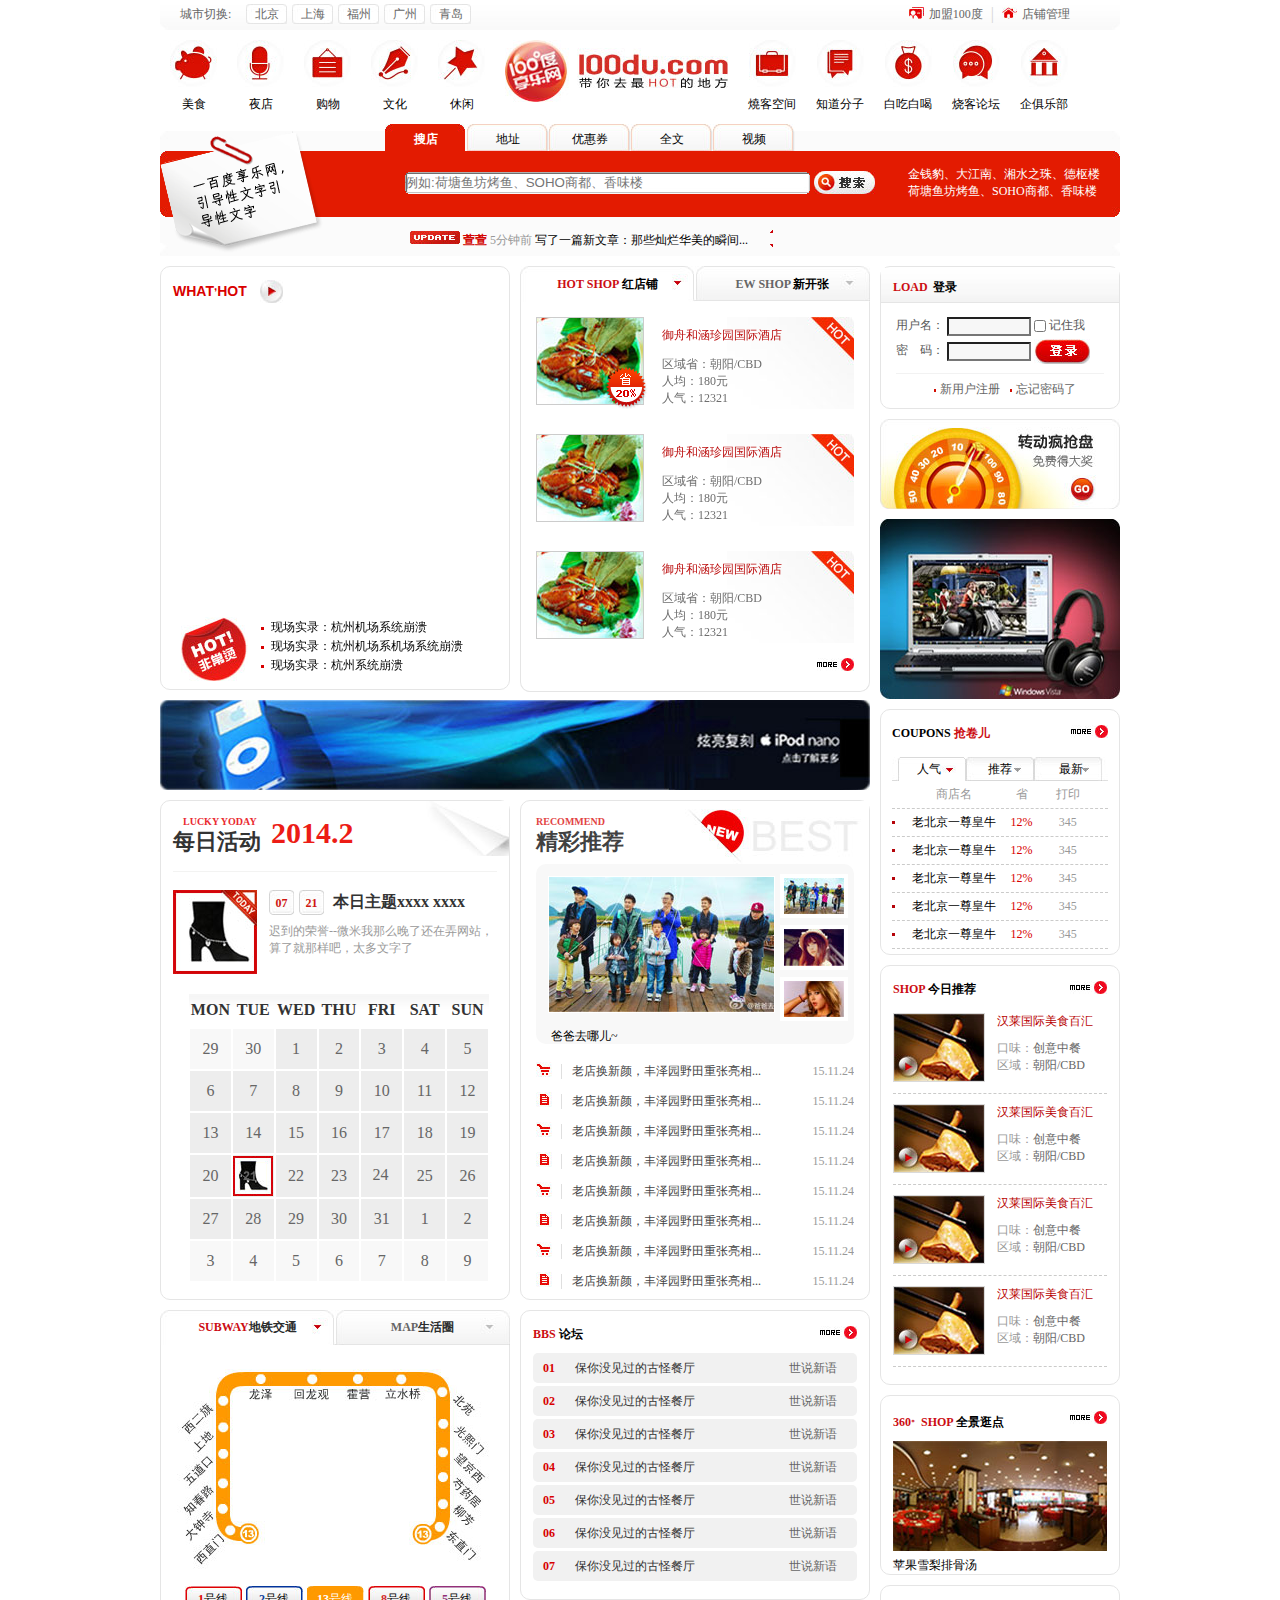
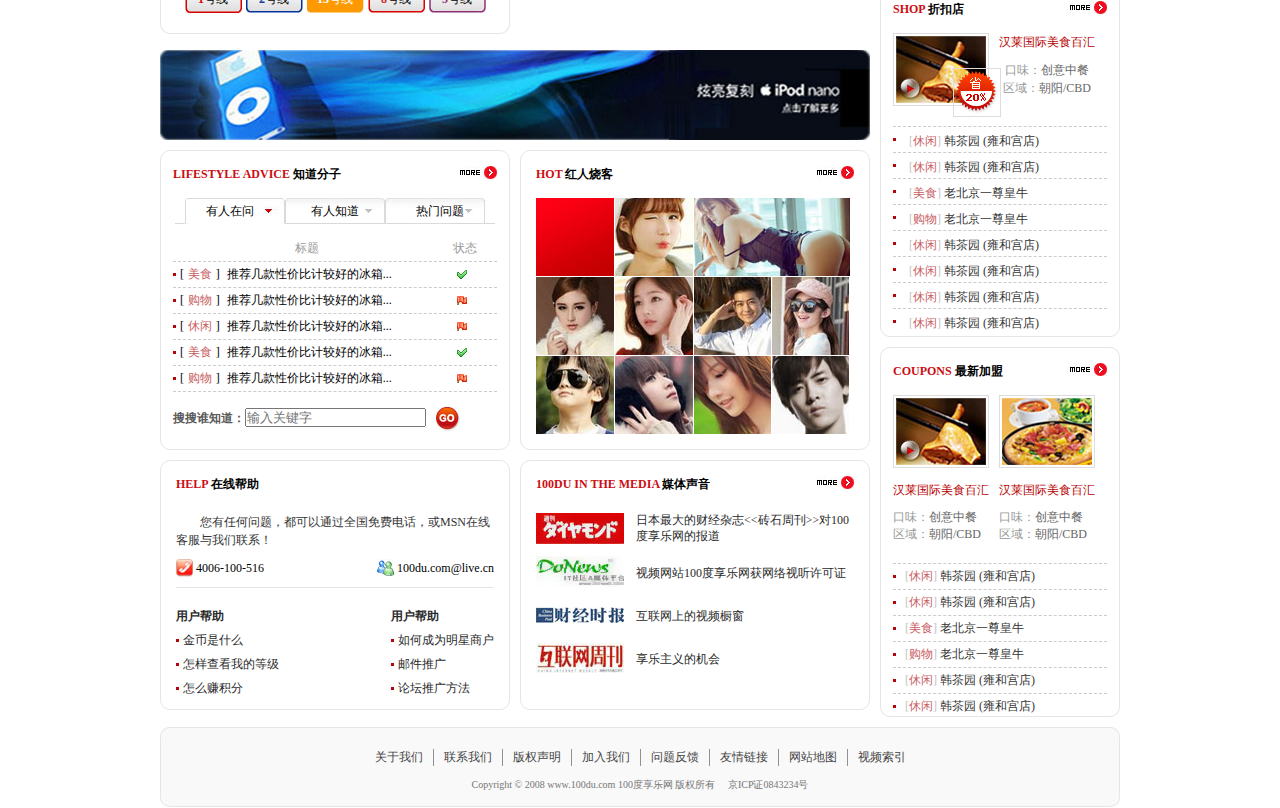
<file: index.html>
<!DOCTYPE html>
<html lang="en">
<head>
	<meta charset="UTF-8">
	<title>100度网</title>
	<link rel="stylesheet" type="text/css" href="css/index.css">
	<link rel="stylesheet" type="text/css" href="css/reset.css">
	<link rel="stylesheet" type="text/css" href="css/common.css">
	<!--[if IE 6]>
	<script src="js/DD_belatedPNG_0.0.8a.js"></script>
	<script>
	DD_belatedPNG.fix('*');
	</script>
	<![endif]-->
	<!--[if IE 6]>
	<style>
	body {behavior: url("csshover3.htc");}
	</style>
	<![endif]-->
</head>
<body>
	<div class="wrap">
		<div class="header">
			<div class="title">
				<div class="city">
					<span>城市切换:</span><a href="###">北京</a><a href="###">上海</a><a href="###">福州</a><a href="###">广州</a><a href="###">青岛</a>
				</div>
				<div class="join">
					<a href="###"><span class="join_us">&nbsp;</span>加盟100度</a><span class="top_line">|</span><a href="###"><span class='home'>&nbsp;</span>店铺管理</a>
				</div>
			</div>
			<div class="nav">
			
				<div class="nav_left">
						
								<dl class="n_pink">		
									<dt>
										<a href="###" class="pink">
										</a>
									</dt>
									<dd>美食</dd>
								</dl>		
						
								<dl class="n_micro">		
									<dt>
										<a href="###" class="micro">
										</a>
									</dt>
									<dd>夜店</dd>
								</dl>
								<dl class="n_shop">		
									<dt>
										<a href="###" class="shop">
										</a>
									</dt>
									<dd>购物</dd>
								</dl>	
								<dl class="n_culture">		
									<dt>
										<a href="###" class="culture">
										</a>
									</dt>
									<dd>文化</dd>
								</dl>
								<dl class="n_relax">		
									<dt>
										<a href="###" class="relax">
										</a>
									</dt>
									<dd>休闲</dd>
								</dl>
				</div>
				<div class="nav_middle">	
						
				</div>
				<div class="nav_right"> 	
						<dl class="n_space">		
									<dt>
										<a href="###" class="space">
										</a>
									</dt>
									<dd>燒客空间</dd>
								</dl>
								<dl class="n_know">		
									<dt>
										<a href="###" class="know">
										</a>
									</dt>
									<dd>知道分子</dd>
								</dl>
								<dl class="n_free">		
									<dt>
										<a href="###" class="free">
										</a>
									</dt>
									<dd>白吃白喝</dd>
								</dl>
								<dl class="n_forum">		
									<dt>
										<a href="###" class="forum">
										</a>
									</dt>
									<dd>烧客论坛</dd>
								</dl>
								<dl class="n_club">		
									<dt>
										<a href="###" class="club">
										</a>
									</dt>
									<dd>企俱乐部</dd>
								</dl>


				</div>
			</div>
			<div class="clear">	</div>
			<div class="search">
				<div class="search_tab">
					<a href="###" class="hunt">搜店</a><a href="###">地址</a><a href="###">优惠券</a><a href="###">全文</a><a href="###">视频</a>
				</div>
				<div class="search_newmain">
					<div class="note">
						<img src="images/list.png">
					</div>
					<div class="formstart">
						<form action="###" method="post" class="form_one">
							<input class="wenben" type="text" placeholder="例如:荷塘鱼坊烤鱼、SOHO商都、香味楼" >
							<input class="sub" type="submit" value="&nbsp;">
						</form>
					</div>
					<p class="hint">
							金钱豹、大江南、湘水之珠、德枢楼<br>荷塘鱼坊烤鱼、SOHO商都、香味楼
						</p>
				</div>
				
					<div class="search_fcontent">
						
							<a href="###">
								<img src="images/vp.jpg">
							</a>
							<span>萱萱</span>
							<em>5分钟前</em>
							写了一篇新文章：那些灿烂华美的瞬间...
							<ul class="updown">	
								<li><a href="###" class="up">&nbsp;</a></li>
								<li><a href="###" class="down">&nbsp;</a></li>
							</ul>
						
					</div>
				
				
				<!-- <div class="tab_select">
					<div class="label">
						<img src="images/list.png">
						<form class="form1">
							<input type="text" placeholder="  例如：荷塘月色，那么美好"><input class="sub" type="submit" value="">
						</form>
						<p class="result">
							金钱豹、大江南、湘水之珠、德枢楼<br>荷塘鱼坊烤鱼、SOHO商都、香味楼
						</p>
						<div class="vp">
							<img src="images/vp.jpg">
							<a>
								<span class="name">萱萱</span> <span class="time">5分钟前 </span>写了一篇新文章：那些灿烂华美的瞬间..
							</a>
							<a href="###" class="up">&nbsp;</a>
							<a href="###" class="down">&nbsp;</a>
						</div>
					</div>
				</div>
				<div class="nav_list">
					<a href="###">搜店</a><a href="###">地址</a><a href="###">优惠券</a><a href="###">全文</a><a href="###">视频</a>
				</div>
			</div>  -->
		</div>
		<div class="main">
			<div class="main_left mr10">
				<div class="what_hot mr10">
					<div class="what_title">
								<h2><a href="###" class="what_left">WHAT<sup>,</sup>HOT</a>
								<a href="###" class="what_right"><img src="images/hot_right.jpg"></a></h2>

					</div>	
					
						<div class="video">
							<iframe height=282 width=320 src="http://player.youku.com/embed/XMTM4ODI3ODg1Ng==" frameborder=0 allowfullscreen></iframe>
						</div>
							<ul class="video_list">
								<li><a href="###">现场实录：杭州机场系统崩溃</a></li>
								<li><a href="###">现场实录：杭州机场系机场系统崩溃</a></li>
								<li><a href="###">现场实录：杭州系统崩溃</a></li>
							</ul>

					
					
					
				</div>
				<div class="tab_box">
					<div class="tab_link" id="tab_link">
						<a href="###" class="hot"><span>HOT SHOP</span> 红店铺</a><a href="###" class="ew"><span>EW SHOP</span> 新开张</a>
					</div>
					<div class="list_content" id="list_content">
						<div class="hot_content">
							<dl class="one_hot">
								<dt class="dingwei"><img src="images/cai.jpg">
								<img  class="hot_save" src="images/save.png"></dt>
								<dd class="mt10"><a class="hotel_name" href="###">御舟和涵珍园国际酒店</a></dd>
								<dd class="place_name">区域省：朝阳/CBD</dd>
								<dd>人均：180元</dd>
								<dd>人气：12321</dd>
							</dl>
							<dl>
								<dt><img src="images/cai.jpg"></dt>
								<dd class="mt10"><a class="hotel_name" href="###">御舟和涵珍园国际酒店</a></dd>
								<dd class="place_name">区域省：朝阳/CBD</dd>
								<dd>人均：180元</dd>
								<dd>人气：12321</dd>
							</dl>
							<dl>
								<dt><img src="images/cai.jpg"></dt>
								<dd class="mt10"><a class="hotel_name" href="###">御舟和涵珍园国际酒店</a></dd>
								<dd class="place_name">区域省：朝阳/CBD</dd>
								<dd>人均：180元</dd>
								<dd>人气：12321</dd>
							</dl>
						</div>
						<div class="new_open">
							新开张咯
						</div>
						<p class="hot_foot">
							<a href="###"><img src="images/more.jpg"></a>
							</p>
					</div>
					
				</div>
				<div class="clear"></div>
				<div class="ad3 mt10">
					<a href="###">
						<img src="images/ad3.jpg">
					</a>
				</div>
				<div class="calendar mt10">
					<div class="calendar_title">
						<h2>
							<div class="h2_left">
								<p class="pone">LUCKY YODAY</p>
								<P class="ptwo">每日活动</P>
							</div>
							<span>2014.2</span>
						</h2>
						<div class="line">&nbsp;</div>
					</div>
					<div class="calendar_content">
						<div class="calendar_t">
							<img src="images/gaogen.jpg">
							<div class="calendar_right">
								<a href="###">07</a><a href="###">21</a>
								<span>本日主题xxxx xxxx</span>
								<p>迟到的荣誉--微米我那么晚了还在弄网站，<br>算了就那样吧，太多文字了</p>
							</div>
						</div>
						<div class="calendar_start">
							<table class="tb" >
								<tr class="tb_title">
									<th>MON</th>
									<th>TUE</th>
									<th>WED</th>
									<th>THU</th>
									<th>FRI</th>
									<th>SAT</th>
									<th>SUN</th>
								</tr>
								<tr>
									<td class="tb_one">29</td>
									<td class="tb_two">30</td>
									<td>1</td>
									<td>2</td>
									<td>3</td>
									<td>4</td>
									<td>5</td>
								</tr>
								<tr>
									<td>6</td>
									<td>7</td>
									<td>8</td>
									<td>9</td>
									<td>10</td>
									<td>11</td>
									<td>12</td>
								</tr>
								<tr>
									<td>13</td>
									<td>14</td>
									<td>15</td>
									<td>16</td>
									<td>17</td>
									<td>18</td>
									<td>19</td>
								</tr>
								<tr>
									<td>20</td>
									<td class="tan1"><a href="###"><img src="images/td_1.jpg">
										<div class="capacity1">
											
										</div>
									</a></td>
									<td>22</td>
									<td>23</td>
									<td class="tan2"><a href="###">
										<strong>24</strong>
									<em>
										<span class="mon">MON</span><span class="ben">本日主题xxxxxx<br/></span>
		<span class="chidao">迟到的荣誉——维米尔的写实主义风俗</span><span class="chidao2">画的荣誉维米尔</span>
									</em>
									
									</a></td>
									<td>25</td>
									<td>26</td>
								</tr>
								<tr>
									<td>27</td>
									<td>28</td>
									<td>29</td>
									<td>30</td>
									<td>31</td>
									<td>1</td>
									<td>2</td>
								</tr>
								<tr>
									<td class="td_end">3</td>
									<td class="td_end">4</td>
									<td class="td_end">5</td>
									<td class="td_end">6</td>
									<td class="td_end">7</td>
									<td class="td_end">8</td>
									<td class="td_end">9</td>
								</tr>
							</table>
						</div>
					</div>
				</div>
				<div class="recommend mt10">
					<div class="recommend_title">
						<h2>
							<p class="pr1">RECOMMEND</p>
							<p class="pr2">精彩推荐</p>
						</h2>
					</div>
					<div class="recommend_tab">
						<div class="big" id="big">
							<a href="###">
								<img src="images/tab1.jpg">
							</a>
						</div>
						<div class="small" id="small">
							<ul>
								<li><a href="###"><img src="images/small1.jpg"></a></li>
								<li><a href="###"><img src="images/small2.jpg"></a></li>
								<li><a href="###"><img src="images/small3.jpg"></a></li>
							</ul>
						</div>
						<p>爸爸去哪儿~<p>
					</div>
					<div class="recommend_list">
						
						<ul>
							<li><a href="###">老店换新颜，丰泽园野田重张亮相...</a><span>15.11.24</span></li>
							<li class="li_two"><a href="###">老店换新颜，丰泽园野田重张亮相...</a><span>15.11.24</span></li>
							<li ><a href="###">老店换新颜，丰泽园野田重张亮相...</a><span>15.11.24</span></li>
							<li class="li_two"><a href="###">老店换新颜，丰泽园野田重张亮相...</a><span>15.11.24</span></li>
							<li><a href="###">老店换新颜，丰泽园野田重张亮相...</a><span>15.11.24</span></li>
							<li class="li_two"><a href="###">老店换新颜，丰泽园野田重张亮相...</a><span>15.11.24</span></li>
							<li><a href="###">老店换新颜，丰泽园野田重张亮相...</a><span>15.11.24</span></li>
							<li class="li_two"><a href="###">老店换新颜，丰泽园野田重张亮相...</a><span>15.11.24</span></li>
						</ul>
					</div>
				</div>
				<div class="clear"></div>
				<div class="subway mt10">
					<div class="subway_tab" id="subway_tab">
						<a href="###" class="traffic">
							<span>SUBWAY</span>地铁交通
						</a><a href="###" class="live">
							<span>MAP</span>生活圈
						</a>
					</div>
					<div class="subway_content" id="subway_content">
						<div class="subway_traffic">
							<img src="images/subway2.jpg">
							<p class="buts">
								<a href="###" class="one"><span>1</span>号线</a>
								<a href="###" class="two"><span>2</span>号线</a>
								<a href="###" class="three"><span>13</span>号线</a>
								<a href="###" class="four"><span>8</span>号线</a>
								<a href="###" class="five"><span>5</span>号线</a>
							</p>
						</div>
						<div class="maplive">	
						MAP生活圈
						</div>
					</div>
					
				</div>
				<div class="bbs mt10">
					<div class="media_title">
						<h2><a href="###" class="title_left">BBS<span> 论坛</span></a><a href="###" class="title_right"><img src="images/more.jpg"></a></h2>
					</div>
					<div class="bbs_content">
					
						<ul>
							<li class="bbs_first">			
								<em>01</em>
								<var>ONE</var>
								<a href="###">保你没见过的古怪餐厅</a>
								<span>世说新语</span>
							</li>
							<li>
								<em>02</em>
								<var>TWO</var>
								<a href="###">保你没见过的古怪餐厅</a>
								<span>世说新语</span>
							</li>
							<li>
								<em>03</em>
								<var>THREE</var>
								<a href="###">保你没见过的古怪餐厅</a>
								<span>世说新语</span>
							</li>
							<li>
								<em>04</em>
								<var>FOUR</var>
								<a href="###">保你没见过的古怪餐厅</a>
								<span>世说新语</span>
							</li>
							<li>
								<em>05</em>
								<var>FIVE</var>
								<a href="###">保你没见过的古怪餐厅</a>
								<span>世说新语</span>
							</li>
							<li>
								<em>06</em>
								<var>SIX</var>
								<a href="###">保你没见过的古怪餐厅</a>
								<span>世说新语</span>
							</li>
							<li>
								<em>07</em>
								<var>SEVEN</var>
								<a href="###">保你没见过的古怪餐厅</a>
								<span>世说新语</span>
							</li>
							
						</ul>

					</div>
				</div>
				<div class="clear"></div>
				<div class="ad3 mt10">
					<a href="###">
						<img src="images/ad3.jpg">
					</a>
				</div>
				<div class="know_men mt10 fl">
					<div class="media_title">
						<h2><a href="###" class="title_left">LIFESTYLE ADVICE<span> 知道分子</span></a><a href="###" class="title_right"><img src="images/more.jpg"></a></h2>
					</div>
					<div class="knowMen_content">
						<div class="know_link">
							<a href="###" class="ask">有人在问</a><a href="###" class="aware">有人知道</a><a href="###" class="hot_problem">热门问题</a>
						</div>
						<div class="know_men_list">
							<ul>
								<li class="know_title"><span class="color sl">标题</span><span class="color sr">状态</span></li>
								<li>[<span class="knowList_one">美食</span>]<a class="knowList_two" href="###">推荐几款性价比计较好的冰箱...</a><em class="knowList_three">&nbsp;</em></li>
								<li>[<span class="knowList_one">购物</span>]<a class="knowList_two" href="###">推荐几款性价比计较好的冰箱...</a><em class="knowList_four">&nbsp;</em></li>
								<li>[<span class="knowList_one">休闲</span>]<a class="knowList_two" href="###">推荐几款性价比计较好的冰箱...</a><em class="knowList_four">&nbsp;</em></li>
								<li>[<span class="knowList_one">美食</span>]<a class="knowList_two" href="###">推荐几款性价比计较好的冰箱...</a><em class="knowList_three">&nbsp;</em></li>
								<li>[<span class="knowList_one">购物</span>]<a class="knowList_two" href="###">推荐几款性价比计较好的冰箱...</a><em class="knowList_four">&nbsp;</em></li>
							</ul>
						</div>
						<form action="###" method="post" class="form3">
							搜搜谁知道：<input type="text" placeholder="输入关键字"><input type="submit" class="go" value="">

						</form>
					</div>
					

				</div>
				<div class="hot_men mt10 fr">
					<div class="media_title">
						<h2><a href="###" class="title_left">HOT<span> 红人烧客</span></a><a href="###" class="title_right"><img src="images/more.jpg"></a></h2>
					</div>
					<div class="hot_men_content">
						<div class="hot_list">
							<ul id="lists">
								<li class="area">
									<a href="###"><img src="images/hotmen/hot1.jpg" alt=""><p>
										<span class="areaone">HOT</span><br>
										<span class="areatwo">潮流服饰</span><br>
										<span class="areathree">任我行</span>
									</p>
									</a>
								</li>
								<li>
									<a href="###"><img src="images/hotmen/hot2.jpg" alt=""></a>
								</li>
								<li class="area1">
									<a href="###"><img src="images/hotmen/hot3.jpg" alt=""><p>
										用户名：性感宝贝<br>
										区域：朝阳CBD<br>
										人气：12323	
									</p></a>		
								</li>			
								<li>
									<a href="###"><img src="images/hotmen/hot4.jpg" alt=""></a>
								</li>
								<li>
									<a href="###"><img src="images/hotmen/hot5.jpg" alt=""></a>
								</li>
								<li>
									<a href="###"><img src="images/hotmen/hot6.jpg" alt=""></a>
								</li>
								<li>
									<a href="###"><img src="images/hotmen/hot7.jpg" alt=""></a>
								</li>
								<li>
									<a href="###"><img src="images/hotmen/hot8.jpg" alt=""></a>
								</li>
								<li>
									<a href="###"><img src="images/hotmen/hot9.jpg" alt=""></a>
								</li>
								<li>
									<a href="###"><img src="images/hotmen/hot10.jpg" alt=""></a>
								</li>
								<li>
									<a href="###"><img src="images/hotmen/hot11.jpg" alt=""></a>
								</li>
							</ul>
						</div>
					</div>
				</div>
				<div class="clear"></div>
				<div class="help fl mt10">
					<div class="help_title">
						<h2>HELP <span>在线帮助</span></h2>
					</div>
					<div class="help_main">
						<p class="p1">
							您有任何问题，都可以通过全国免费电话，或MSN在线客服与我们联系！
						</p>
						<p class="p2">
							<a href="###" class="phone"><span>&nbsp;</span> 4006-100-516</a><a href="###" class="adree"><span>&nbsp;</span> 100du.com@live.cn</a>
						</p>
					</div>
					<div class="help_foot">
						<dl class="dll">
							<dt>用户帮助</dt>
							<dd><a href="###">金币是什么</a></dd>
							<dd><a href="###">怎样查看我的等级</a></dd>
							<dd><a href="###">怎么赚积分</a></dd>
						</dl>
						<dl class="dlr">
							<dt>用户帮助</dt>
							<dd><a href="###">如何成为明星商户</a></dd>
							<dd><a href="###">邮件推广</a></dd>
							<dd><a href="###">论坛推广方法</a></dd>
						</dl>
					</div>
				</div>
				<div class="media fr mt10">
					<div class="media_title">
						<h2><a href="###" class="title_left">100DU IN  THE MEDIA<span> 媒体声音</span></a><a href="###" class="title_right"><img src="images/more.jpg"></a></h2>
					</div>
					<div class="media_content">
						<ul>
							<li>
								<a href="###">
									<img src="images/media1.jpg">
								</a>
								<p>
									<a href="###" class="p1">日本最大的财经杂志<<砖石周刊>>对100<br>度享乐网的报道
									</a>
								</p>
							</li>
							<li>
								<a href="###">
									<img src="images/media2.jpg">
								</a>
								<p>
									<a href="###" class="p2">视频网站100度享乐网获网络视听许可证</a>
								</p>
							</li>
							<li>
								<a href="###">
									<img src="images/media3.jpg">
								</a>
								<p>
									<a href="###" class="p2">互联网上的视频橱窗
									</a>
								</p>
							</li>
							<li>
								<a href="###">
									<img src="images/media4.jpg">
								</a>
								<p>
									<a href="###" class="p2">享乐主义的机会
									</a>
								</p>
							</li>
						</ul>

					</div>
				</div>


			</div>
			<div class="main_right">
				<div class="login">
					<div class="login_title">
								<h2><a href="###">LOAD<span>登录</span></a></h2>
					</div>					
						<div class="login_content">
							<form class="form2" action="###" method="post">
							<ul>
								<li>
									<span>用户名：</span>
									<input class="text" type="text" />
									<label>
										<input type="checkbox" class="chbox" />
										<strong>记住我</strong>
									</label>
								</li>
								<li>
									<span>密<span class="margin_l"></span>码：</span>
									<input class="text" type="password" />
									<input class="btn" type="submit" value="" />
								</li>
							</ul>
							</form>
							<p>
								<span>&nbsp;</span>
								<a href="###">新用户注册</a><span>&nbsp;</span>
								<a href="###">忘记密码了</a>
								</p>
						</div>
					
				</div>
				<div class="ad1 mt10">
					<a href="###">
						<img src="images/ad_one.jpg">
					</a>
				</div>
				<div class="ad2 mt10">
					<a href="###">
						<img src="images/ad2.jpg">
					</a>
				</div>
				<div class="cou_bg mt10">
					<div class="cou_title">
								<h2><a href="###" class="cou_first">COUPONS<span> 抢卷儿</span></a>
								<a href="###" class="more_right"><img src="images/more.jpg" ></a></h2>
					</div>	
					<div class="cou_content">
						 <div class="cou_bg_tab">
							<a href="###" class="moods">人气</a><a href="###" class="recommends">推荐</a><a href="###" class="newest">最新</a>
						</div> 
						<div class="cou_list">
							<ul>
								<li class="titleaa">
									<span class="col1">商店名</span>
									<span class="col2">省</span>
									<span class="col3">打印</span>
								</li>
								<li>
									<span class="col1"><a href="###">老北京一尊皇牛</a></span>
									<span class="col2 color">12%</span>
									<span class="col3">345</span>
								</li>
								<li>
									<span class="col1"><a href="###">老北京一尊皇牛</a></span>
									<span class="col2 color">12%</span>
									<span class="col3">345</span>
								</li>
								<li>
									<span class="col1"><a href="###">老北京一尊皇牛</a></span>
									<span class="col2 color">12%</span>
									<span class="col3">345</span>
								</li>
								<li>
									<span class="col1"><a href="###">老北京一尊皇牛</a></span>
									<span class="col2 color">12%</span>
									<span class="col3">345</span>
								</li>
								<li>
									<span class="col1"><a href="###">老北京一尊皇牛</a></span>
									<span class="col2 color">12%</span>
									<span class="col3">345</span>
								</li>
							</ul>

						</div>
					</div>
					
					
				</div>
				<div class="pic_list mt10">
					<div class="media_title">
						<h2><a href="###" class="title_left">SHOP<span> 今日推荐</span></a><a href="###" class="title_right"><img src="images/more.jpg"></a></h2>
					</div>
					<div class="pic_content">
						<div class="pic_start">
							<dl>
								<dt><a href="###"><img src="images/zuixin1.jpg"></a></dt>
								<dd class="one"><a href="###">汉莱国际美食百汇</a></dd>
								<dd><span>口味：</span>创意中餐</dd>
								<dd><span>区域：</span>朝阳/CBD</dd>
							</dl>
							<dl>
								<dt><a href="###"><img src="images/zuixin1.jpg"></a></dt>
								<dd class="one"><a href="###">汉莱国际美食百汇</a></dd>
								<dd><span>口味：</span>创意中餐</dd>
								<dd><span>区域：</span>朝阳/CBD</dd>
							</dl>
							<dl>
								<dt><a href="###"><img src="images/zuixin1.jpg"></a></dt>
								<dd class="one"><a href="###">汉莱国际美食百汇</a></dd>
								<dd><span>口味：</span>创意中餐</dd>
								<dd><span>区域：</span>朝阳/CBD</dd>
							</dl>
							<dl>
								<dt><a href="###"><img src="images/zuixin1.jpg"></a></dt>
								<dd class="one"><a href="###">汉莱国际美食百汇</a></dd>
								<dd><span>口味：</span>创意中餐</dd>
								<dd><span>区域：</span>朝阳/CBD</dd>
							</dl>
						</div>
					</div>
				</div>
				<div class="full_view mt10">
					<div class="media_title">
						<h2><a href="###" class="title_left">360<sup>。</sup>SHOP<span> 全景逛点</span></a><a href="###" class="title_right"><img src="images/more.jpg"></a></h2>
					</div>
					<div class="full_content">
						<a href="###"><img src="images/quanjing.jpg"></a>
						<p><a href="###">苹果雪梨排骨汤</a></p>
					</div>
				</div>
				<div class="discount mt10">
					<div class="media_title">
						<h2><a href="###" class="title_left">SHOP<span> 折扣店</span></a><a href="###" class="title_right"><img src="images/more.jpg"></a></h2>
					</div>
					<div class="discount_content">
						<div class="discount_t">
							<div class="dis_title">
								<img src="images/zuixin1.jpg">
								<img src="images/save.png" class="discount2">
								<dl>
									<dt><a href="###">汉莱国际美食百汇</a></dt>
									<dd class="onep"><span>口味：</span>创意中餐</dd>
									<dd><span>区域：</span>朝阳/CBD</dd>
								</dl>
							</div>
							<ul>
								<li><a href="">[<span class="li_left">休闲</span>] <span class="li_right">韩茶园 (雍和宫店)</span></a></li>
								<li><a href="">[<span class="li_left">休闲</span>] <span class="li_right">韩茶园 (雍和宫店)</span></a></li>
								<li><a href="">[<span class="li_left">美食</span>] <span class="li_right">老北京一尊皇牛</span></a></li>
								<li><a href="">[<span class="li_left">购物</span>] <span class="li_right">老北京一尊皇牛</span></a></li>
								<li><a href="">[<span class="li_left">休闲</span>] <span class="li_right">韩茶园 (雍和宫店)</span></a></li>
								<li><a href="">[<span class="li_left">休闲</span>] <span class="li_right">韩茶园 (雍和宫店)</span></a></li>
								<li><a href="">[<span class="li_left">休闲</span>] <span class="li_right">韩茶园 (雍和宫店)</span></a></li>
								<li><a href="">[<span class="li_left">休闲</span>] <span class="li_right">韩茶园 (雍和宫店)</span></a></li>
							</ul>
						</div>
					</div>
				</div>
				<div class="new mt10">
					<div class="media_title">
						<h2><a href="###" class="title_left">COUPONS<span> 最新加盟</span></a><a href="###" class="title_right"><img src="images/more.jpg"></a></h2>
					</div>
					<div class="new_content">
						<div class="pic">
							<dl>
								<dt><a href="###"><img src="images/zuixin1.jpg"></a></dt>
								<dd class="adress"><a href="###">汉莱国际美食百汇</a></dd>
								<dd><span>口味：</span>创意中餐</dd>
								<dd><span>区域：</span>朝阳/CBD</dd>
							</dl>
							<dl class="two">
								<dt><a href="###"><img src="images/zuixin2.jpg"></a></dt>
								<dd class="adress"><a href="###">汉莱国际美食百汇</a></dd>
								<dd><span>口味：</span>创意中餐</dd>
								<dd><span>区域：</span>朝阳/CBD</dd>
							</dl>
						</div>
							<ul>
								<li><a href="">[<span class="li_left">休闲</span>] <span class="li_right">韩茶园 (雍和宫店)</span></a></li>
								<li><a href="">[<span class="li_left">休闲</span>] <span class="li_right">韩茶园 (雍和宫店)</span></a></li>
								<li><a href="">[<span class="li_left">美食</span>] <span class="li_right">老北京一尊皇牛</span></a></li>
								<li><a href="">[<span class="li_left">购物</span>] <span class="li_right">老北京一尊皇牛</span></a></li>
								<li><a href="">[<span class="li_left">休闲</span>] <span class="li_right">韩茶园 (雍和宫店)</span></a></li>
								<li><a href="">[<span class="li_left">休闲</span>] <span class="li_right">韩茶园 (雍和宫店)</span></a></li>
							</ul>
					</div>
				</div>
			</div>

		</div>
		<div class="footer">
			
				<a href="###">关于我们</a><a href="###">联系我们</a><a href="###">版权声明</a><a href="###">加入我们</a><a href="###">问题反馈</a><a href="###">友情链接</a><a href="###">网站地图</a><a href="###" class="end">视频索引</a>
				<p>
					Copyright &copy; 2008 www.100du.com 100度享乐网 版权所有 <span>京ICP证0843234号</span>

				</p>
		
		</div>


	</div>
	<script type="text/javascript">
	var big=document.getElementById('big');
	var bigimg=big.getElementsByTagName('a')[0].getElementsByTagName('img')[0];
	// alert(bigimg.src);
	var smallimgs=document.getElementById('small').getElementsByTagName('li');
	var lists=document.getElementById('lists').getElementsByTagName('li');
	
	// alert(lists);
		// 这是红人烧客
		for(var i=0;i<lists.length;i++){
					lists[i].onmouseover=function(){
						for(var j=0;j<lists.length;j++){
									if(this==lists[j]){
										// lists[j].style.opacity=0.5;

									}
						}
					}
		}
		// for(var i=0;i<lists.length;i++){

		// }
	// 这是精彩推荐
	for(var i=0;i<smallimgs.length;i++){
			smallimgs[i].onmouseover=function(){
				for(var j=1;j<smallimgs.length+1;j++){
						if(this==smallimgs[j-1]){
							bigimg.src="images/tab"+j+".jpg";
						}
				}
			}
	}

	
	</script>
	<script type="text/javascript">
	var alinks=document.getElementById('tab_link').getElementsByTagName('a');
	var divs=document.getElementById('list_content').getElementsByTagName('div');

	// subway
	var sublinks=document.getElementById('subway_tab').getElementsByTagName('a');
	var subdivs=document.getElementById('subway_content').getElementsByTagName('div');
	// var span1=sublinks[0].getElementsByTagName('span');
	// var span2=sublinks[1].getElementsByTagName('span');
	
	
		for(var i=0;i<sublinks.length;i++){
				sublinks[i].onmouseover=function(){
					for(var i=0;i<sublinks.length;i++){
							if(this==sublinks[i]){
									sublinks[i].className="selected";
									subdivs[i].style.display="block";
									

							}else{
								sublinks[i].className="noselected";
									subdivs[i].style.display="none";
							}
					}
				}
		}






	for(var i=0;i<alinks.length;i++){
			alinks[i].onmouseover=function(){
				for(var i=0;i<divs.length;i++){
						if(this==alinks[i]){

								alinks[i].className="select";
								divs[i].style.display="block";
								
						}else{

							alinks[i].className="noselect";
								divs[i].style.display="none";
						}
				}
			}
	}
		


	</script>
	
</body>
</html>
</file>
<file: css/index.css>
@charset "utf-8";
*{
	margin:0;
	padding:0;
}
body{
	background:#fff;
}
.wrap{
	overflow: hidden;
	width:960px;
	margin:0 auto;
}
.line{
	margin:15px 12px 0;
	border-top:1px solid #f3f3f2;
}
.title{

	height:30px;
	background:url(../images/header_bg.jpg);
}
.city{
	padding:4px 20px;
	font-size: 12px;	
	float:left;
}

.city span{
	color:#666666;
	margin-right: 15px;
}
.city a{
	color:#666666;
	display: inline-block;
	width:41px;
	height:20px;
	margin-right: 5px;
	text-align: center;
	line-height: 20px;
	background:url(../images/title_bg.jpg) 0 0 no-repeat;
}
.city a:hover{
	color:#d60d03;
}
.join{
	padding:4px 20px;
	float:right;
	margin-right:30px;
	display: inline;

}
.join a{
	color:#666;
	display: inline-block;
}
.join a .join_us{
	display: inline-block;
	width:15px;
	
	height:12px;
	margin-right: 5px;
	background:url(../images/home.jpg);
}
.join a .home{
	display: inline-block;
	width:15px;
	height:12px;
	margin-right: 5px;
	background:url(../images/join.jpg);
}
.join .top_line{
	display: inline-block;
	vertical-align: middle;
	color:#d5d5d5;
	margin:0 8px;
}


.nav{

	padding:10px 0 18px 10px;		
	overflow:hidden;
	text-align: center;
	zoom:1;
	margin-bottom: 10px;	
	margin:0 auto;	

}
		.nav a{
			display: inline-block;
			width:47px;
			text-align: center;



		}
		.nav dt{
			margin:0 auto;
			text-align: center;
			
		}
		.nav dd{
			font-size:12px;
			margin-top:5px;
		}
	
		.nav  dl{
			display: inline-block;
			float:left;
			text-align: center;

		}
		.nav_left dl{
			margin-right: 20px;
		}

	.nav_left{
		float:left;
		

	}
 .pink{
	width:47px;
	height:47px;
	background:url(../images/pink.jpg);
}
.nav .n_pink a:hover{
	background:red;
	background:url(../images/pink_hover.jpg) 0 0 no-repeat;
}
.nav .n_micro a:hover{
	background:url(../images/micro_hover.jpg) 0 0 no-repeat;
}
.nav .n_shop a:hover{
	background:url(../images/shop_hover.jpg) 0 0 no-repeat;
}
.nav .n_culture a:hover{
	background:url(../images/culture_hover.jpg) 0 0 no-repeat;
}
.nav .n_relax a:hover{
	background:url(../images/relax_hover.jpg) 0 0 no-repeat;
}
.nav .n_club a:hover{
	background:url(../images/club_hover.jpg) 0 0 no-repeat;
}
.nav .n_space a:hover{
	background:url(../images/space_hover.jpg) 0 0 no-repeat;
}
.nav .n_know a:hover{
	background:url(../images/know_hover.jpg) 0 0 no-repeat;
}
.nav .n_free a:hover{
	background:url(../images/free_hover.jpg) 0 0 no-repeat;
}
.nav .n_forum a:hover{
	background:url(../images/forum_hover.jpg) 0 0 no-repeat;
}
.micro{
		width:47px;
	height:47px;
	background:url(../images/micro.jpg);
}
.shop{
		width:47px;
	height:47px;
	background:url(../images/shop.jpg);
}
.culture{
		width:47px;
	height:47px;
	background:url(../images/pan.jpg);
}
.relax{
		width:47px;
	height:47px;
	background:url(../images/culture.jpg);
}
.nav_middle{
		width:223px;
		height:62px;
		float:left;
		
		
		background:url(../images/logo.jpg);
}
.space{
		width:47px;
	height:47px;
	background:url(../images/space.jpg);
}
.know{
		width:47px;
	height:47px;
	background:url(../images/know.jpg);
}
.free{
		width:47px;
	height:47px;
	background:url(../images/free.jpg);
}
.forum{
		width:47px;
	height:47px;
	background:url(../images/forum.jpg);
}
.club{
		width:47px;
	height:47px;
	background:url(../images/club.jpg);
}
.nav_right{
		float:left;		
}
.nav_right dl{
	margin-left:20px;
}



.search{

	position:relative;
	height:125px;
	background:url(../images/search_bg.jpg);
}
.search_tab{

	position: absolute;
	z-index: 2;
	left:225px;
	top:-7px;
}


.search_tab a{
	display: inline-block;
	width:82px;
	height:30px;
	line-height: 30px;
	text-align: center;
	background:url(../images/but_no.jpg) 0 0 no-repeat;
}
.search_tab a:hover{
	color:#fff;
	font-weight: bold;
	background:url(../images/but_yes.jpg) 0 0 no-repeat;
}
.search_tab .hunt{
	color:#fff;
	font-weight: bold;
	background:url(../images/but_yes.jpg) 0 0 no-repeat;
}

.search .search_newmain{
	/*border:1px solid red;*/
	height:66px;
	width:960px;	
	position:absolute;
	left:0;
	top:20px;
	z-index: 3;
	/*background:red;*/
	background:url(../images/searchc_bg.jpg);
}
.search_newmain .note{
	position: absolute;
	left:0;
	top:-20px;
}

.hint{
	font-size: 12px;
	color:white;
	margin-right: 20px;
		margin-top: 15px;
	position: absolute;
	right:0;
	top:0;
}

.search_fcontent{
	
	
	position: absolute;
	bottom:0;
	margin-left:250px;
	margin-bottom: 7px;
	font-size: 12px;

}
.search_fcontent span{
	color:#d30703;
	font-weight: bold;
		
}
.search_fcontent em{
	color:#999999;
}

.formstart{
/*	height:66px;
	line-height: 66px;
	vertical-align: middle;*/
	margin-top: 20px;
	text-align: center;
	
	
}
.form_one .wenben{
	height:22px;
	width:405px;
	border:0;
	background:url(../images/input.png) 0 0 no-repeat;
}
.form_one .sub{
	width:61px;
	height:23px;
	border:0;
	background:url(../images/search.jpg) 0 0 no-repeat;
}
.up{
	background:url(../images/up.jpg) 0 0 no-repeat;
}
.down{
	background:url(../images/down.jpg) 0 0 no-repeat;
}
.updown{
	position: absolute;
	bottom:-10px;
	left:360px;

}







.tab_select{
	position:absolute;
	z-index: 3;
	width:960px;
	top:0;
	left:0;
		height:66px;
		background:url(../images/tab_select.png) 0 0 no-repeat;
		
}
.form1{

	position: absolute;
	top:50px;
	left:230px;	
}


.label{
	margin-left:30px;
}
.nav_list{
	position:absolute;
	top:-10px;
	left:227px;
	z-index: 2;
}
.nav_list a{
	display: inline-block;
	width:82px;
	height:30px;
	line-height: 30px;
	text-align: center;
	background:url(../images/but_no.jpg) 0 0 no-repeat;
}
/* 主体部分 */
.main{
	overflow:hidden;
	zoom:1;
	margin-top:10px;
	margin-bottom: 10px;
	position: relative;
}
/* 主体左边 */
.main_left{
	float:left;
	width:710px;
	overflow:hidden;
}
.what_hot{
	width:348px;
	float:left;
	border:1px solid #e5e5e5;
	border-radius: 10px;

	/*background:url(../images/what_hot.jpg) 0 0 no-repeat;*/	
}
.what_hot h2{
	padding-left: 12px;
	padding:12px 12px 0 12px;
}
.what_hot h2 a{
	display: inline-block;
	    font-family: arial;
	font-weight: bold;
	color:#d90000;
	font-size:14px;	
}
.what_right{
	margin-left: 10px;
	vertical-align: middle;	
}

.video{
	overflow:hidden;
	text-align:center;
	margin-top:10px;
}
.video_list{

	margin-left:20px;
	margin-top:15px;
	padding-bottom: 15px;
	background:url(../images/video_bg.jpg) no-repeat;
}
.video_list li a:hover{
	text-decoration: underline;
}

.video_list li{
  background:url(../images/dot.gif) 80px 10px no-repeat;
	padding-left:90px;

}


.tab_box{
	float:right;
	width:350px;
	height:420px;

	border-top: 0;

	/*background:url(../images/tab_box.jpg) 0 0 no-repeat;*/
}
.tab_link a{
	display: inline-block;
	
	width:175px;
	height:36px;
	line-height: 36px;
	text-align:center;
	font-weight: bold;

}
.tab_link span{
	color:#2b2d2d;
}

.tab_link .hot span{
	color:#cc0d13;
}
.tab_link .ew span{
	color:#666666;
}
.hot_content dl img{
		border:1px solid #ccc;
}


/*.tab_link a:hover{
	

	background:url(../images/hot_shop.jpg) no-repeat;
}*/
.tab_link a:hover span{
	color:red;
}
/*.tab_link .hot:hover .ew_content{
	display: block;
}
.tab_box .ew:hover,.ew_content{

	background:url(../images/hot_shop.jpg) no-repeat;
}*/

.list_content{
	border:1px solid #e5e5e5;
	border-top:0;
	
	border-bottom-left-radius: 10px;
	border-bottom-right-radius: 10px;
	padding:15px;
	
}


.hot_foot a{
	float: right;

}

.hot_foot{
	/*border:1px solid red;*/
	margin-top: 15px;
	margin-bottom:5px;
	height:13px;
}
/*.list_content div{
	display: none;
}
*/

/*js*/
.new_open{
	background:yellow;
	display: none;
	width:300px;
	height:320px;
	text-align: center;
}



/*js ahover*/
.select{
	background:url(../images/hot_shop.jpg) no-repeat;
}
.noselect{
	background:url(../images/hot_shop.jpg) -175px 0 no-repeat;
}





.hot_content dl{
	
	overflow: hidden;
	zoom:1;

	margin-top: 25px;
	font-size: 12px;
	/*background:url(../images/cai_content_bg.jpg) right 0 no-repeat;*/
	background:url(../images/hot.jpg) right 0 no-repeat;
}
.hot_content dl dd a:hover{
	text-decoration: underline;
}
.hot_content .one_hot{
margin-top: 0;

	
}

.hot_content .dingwei{
	position: relative;
}
.hot_content .hot_save{
	position: absolute;
	left:70px;
	top:50px;
	border:0;
}

.hotel_name{
	color:#bb0d0d;


}

.hot_content dl dt{
	float:left;
	margin-right: 18px;
}
.two_hot{
	margin-top: 10px;
}
.hot_content dl dd{

	color:#6e6e6e;
}
.hot_content dl .place_name{

	margin-top: 12px;
}

.tab_box .hot{
	background:url(../images/hot_shop.jpg) no-repeat;
}
.tab_box .ew{
	background:url(../images/hot_shop.jpg) -175px 0 no-repeat;
}

.ad3{
	width:710px;
	height:90px;
	background-color:#91D474;
	/*background:black;*/
}
.calendar{
	float:left;
	width:348px;
	height:498px;
	border:1px solid #e5e5e5;
	/*padding:15px 12px 0;*/
	border-radius: 10px;
	/*background:url(../images/calendar_bg.jpg);*/
}
.calendar_title{
	
}
.calendar_title h2{
	background:url(../images/rightborder.jpg) right 0 no-repeat;
	height:40px;
	padding:15px 12px 0;
	
}
.calendar_title .h2_left{
	float:left;

}

.calendar_title .h2_left .pone{
	color:#ea2b31;
	text-indent: 1em;
	font-size: 10px;
	font-weight: bold;
}
.calendar_title .h2_left .ptwo{
	color:#333333;
	font-size: 22px;
	font-weight: bold;
}
.calendar_title span{
	float:left;
	font-size: 30px;
	color:#ec1c16;
	margin-left: 10px;
	font-weight: bold;
}
.calendar_content{
	padding:0 12px 0;
	/*overflow: hidden;*/
}
.calendar_content img{
	float:left;
}
.calendar_t{
	overflow: hidden;
	zoom:1;
}
.calendar_right{
	margin-left: 12px;
	float:left;
	overflow: hidden;
}
.calendar_right a{
	display: inline-block;
	width:25px;
	height:26px;
	font-weight: bold;
	line-height: 26px;
	text-align: center;
	color:#cf1812;
	font-size: 12px;
	margin-right: 5px;
	background:url(../images/btn_bg.jpg) no-repeat;
}
.calendar_right span{
	font-weight: bold;
	color:#333333;
}
.calendar_right p{
	margin-top: 7px;
	color:#999999;
	font-size: 12px;
	word-break:break-all;
}
.calendar_start {
	margin-top: 20px;
	margin-left: 15px;

}


.calendar_start .tb{
	width:302px;
	height:241px;
	text-align: center;
	color:#666666;
	border-collapse:collapse;
	


}
.calendar_start tr td{
	width:40px;
	height:40px;
	text-align: center;
	background:#ededed;
	border:2px solid white;
}

.calendar_start .tb_title{
	height:34px;
	color:#333333;
	/*border:1px solid red;*/
	
	

	background:url(../images/th_bg.jpg) repeat-x;
}
.tan1{
	
}

.calendar_start .tb .capacity1{
	position: absolute;
	display: none;

	top:855px;
	left:110px;
	height:108px;
	width: 328px;
	z-index: 9999;
	height: 108px;
	padding:10px 0 10px 15px;

	background:url(../images/tanchaugn.png) no-repeat;
}
.tan2{
	position: relative;
}
.tan2 a{
	width:38px;
	height:38px;
	display: inline-block;
	font-size: 12px;
	color:#999999;
	text-align: center;
	

}
.tan2 a:hover{
	background:url(../images/td_2.jpg) 0 0 no-repeat;
}
.tan2  strong{
	font-size:16px;
	position:absolute;
	color:black;
	left:11px;
	top:11px;
	color:#666666;

}

.tan2 a:hover em{
	background: url("../images/1.png") 0 0 no-repeat;
			width: 328px;
			height: 108px;
			overflow: hidden;
			font-style: inherit;
			position: absolute;
			right: -332px;
			top: -33px;
			display: inline-block;
			z-index: 898;
}
.tan2 a em{
	position: absolute;
	right: 600px;
}
.mon{
			color: #cccccc;
			font-size: 20px;
			display: inline-block;
			margin-left: 23px;
			margin-top: 10px;
			margin-right: 4px;
		}
		.ben{
			font-weight: bold;
			color: block;
			font-size: 12px;
		}
		.chidao{
			font-size: 12px;
			color: #999999;
			display: inline-block;
			position: absolute;
			top:32px;
			left: 111px;
		}
		.chidao2{
			font-size: 12px;
			color: #999999;
			display: inline-block;
			position: absolute;
			top:49px;
			left: 111px;
		}
/*.calendar_start .tb .capacity2{
	position: absolute;
	display: none;

	top:855px;
	left:230px;
	height:108px;
	width: 328px;
	z-index: 9999;
	height: 108px;
	padding:10px 0 10px 15px;

	background:url(../images/tanchaugn.png) no-repeat;
}*/
.tan1 a:hover .capacity1{
	display: block;
}
/*.tan2 a:hover .capacity2{
	display: block;
}*/
.capacity1_left{
	float:left;
	/*height:328px;
	width:100px;*/
	margin-right: 5px;
	

}
.capacity1_right{
	float:left;
	width:204px;
}
.capacity_right .float_btn{

}
.capacity1_right span{
	color:#cccccc;
	font-size: 18px;
	font-weight: bold;
}
.capacity1_right a{
	color:#333333;
	font-size: 12px;
	font-weight: bold;

}
.capacity1_right .a_link{
	height:25px;
		
		float:right;
}
.capacity1_right .p{
	color:#999999;
	font-size: 12px;
	margin-top: 10px;

}


.calendar_start .tb_one,.calendar_start .tb_two{
	background:#f8f8f8;
}
/*.calendar_start.bg_1{
	background:url(../images/td_1.jpg);
}*/
.calendar_start .tb .td_end{
	background:#f8f8f8;
	/*background:#f8f8f8;*/
}
.recommend{
	float:right;
	width:348px;
	height:498px;
	border:1px solid #e5e5e5;
	border-radius: 10px;
	/*background:url(../images/recommend_bg.jpg);*/
}
.recommend_list ul{
	
}

.recommend_title{
	height:63px;
	background:url(../images/recommend_t.jpg) right 0 no-repeat;
}
.recommend_title h2{
	padding:15px;
}
.recommend_title h2 .pr1{
	color:#e24444;
	font-size: 10px;
	font-weight: bold;
}
.recommend_title h2 .pr2{
	color:#414141;
	font-weight: bold;
	font-size: 22px;
}
.recommend_tab{
	height:180px;
	/*width:316px;*/
	background: #f8f8f8;
	/*margin:0 auto;*/
	border-radius: 10px;
	margin:0 15px;

	
}
.recommend_tab p{
	font-size: 12px;
	padding-left: 15px;
	margin-bottom: 5px;
	/*margin-bottom: 10px;*/
}
.big a img{
	border:1px solid white;
	border-width:white;
}
.recommend_tab .big{
	padding-left: 12px;
	padding-top: 12px;
	float: left;
}
.recommend_list{
	padding:15px 15px 0 15px;
	font-size: 12px;
	/*border:1px solid red;*/
}
.recommend_list li{
	overflow: hidden;
	zoom:1;
	height:30px;
	vertical-align: bottom;
	/*margin-bottom: 15px;*/
	line-height: 30px;
	/*border:1px solid red;*/
	background:url(../images/list1.jpg) 0 3px no-repeat;
}
.recommend_list .li_two{
	background:url(../images/list2.jpg) 0 3px no-repeat;
}
.recommend_list li a{
	color:#454545;
	float:left;
	margin-left:25px;
	height:15px;
	line-height: 15px;
		margin-top:5px;
	/*border:1px solid green;*/
	border-left: 1px solid #dfdfdf;
	padding-left: 10px;


}
.recommend_list li a:hover{
	text-decoration: underline;
}
.recommend_list li span{
	color:#999999;
	float:right;
	height:25px;
	line-height: 25px;
}
.small{
	float: left;
	padding-top: 10px;
}
.small li{
	margin-bottom: 3px;
	margin-left: 5px;
}
.small li img{
	border:4px solid white; 
}
.small li a:hover{
	overflow: hidden;
}
.small li a:hover img{
	border:4px solid #d6191d;
}
.subway{
	float:left;
	width:350px;
	height:330px;
}
.subway_tab a{
	display: inline-block;
	width:175px;
	height:35px;
	line-height: 35px;
	text-align: center;
	vertical-align: middle;
	color:#2b2d2d;
	
	font-weight: bold;
}

.subway_tab .traffic{
	background:url(../images/subway_t.jpg) no-repeat;
}
.subway_tab .traffic span{
	color:#cc0d13;
}

.subway_tab .live span{
	color:#666666;
}


.subway_content{
	overflow: hidden;
	zoom:1;
	border:1px solid #e5e5e5;
	border-bottom-left-radius: 10px;
	border-bottom-right-radius: 10px;
	border-top: 0;

}
.maplive{
	
	display: none;
	height:241px;
	width:297px;
	padding:15px 12px 15px;
	margin-left: 15px;

	background:lightblue;
}
.subway_traffic{
	/*margin-top: 20px;*/
	
	text-align: center;
	/*border:1px solid red;*/
}
.subway_tab .live:hover span{
	color:#cc0d13;
}
.subway_tab .traffic:hover span{
	color:#cc0d13;
}
.subway_tab .live{
	
	
	background:url(../images/subway_t.jpg) -175px 0 no-repeat;
}
/*js*/
.selected{
	
	background:url(../images/subway_t.jpg) no-repeat;
	/*background:red;*/
}
.noselected{
	
	background:url(../images/subway_t.jpg) -175px 0 no-repeat;
}




/*.subway_tab .live:hover{	
	background:url(../images/subway_t.jpg) no-repeat;
}
*/


/*.subway_live{
	display: none;
	border:1px solid green;
}*/
/*.subway_tab .live:hover .subway_live{
	display: block;
}*/

.buts{
	text-align: center;
	margin-bottom: 20px;
}
.buts a{
	display: inline-block;
	text-align: center;
	height:27px;
	width: 57px;
	line-height: 27px;
}
.buts .one{
	
	background: url(../images/buts.jpg) 0 0 no-repeat;
}
.buts .one span{
	color:#de0602;
	font-weight: bold;
}
.buts .two{
	
	background: url(../images/buts.jpg) 0 -27px no-repeat;
}
.buts .two span{
	color:#0e3e9e;
	font-weight: bold;
}
.buts .three{
	color:white;
	background: url(../images/buts.jpg) 0 -54px no-repeat;
}
.buts .three span{
	
	font-weight: bold;
}
.buts .four{
	
	background: url(../images/buts.jpg) 0 -81px no-repeat;
}
.buts .four span{
	color:#d22c2c;
	font-weight: bold;
}
.buts .five{
	
	background: url(../images/buts.jpg) 0 -108px no-repeat;
}
.buts .five span{
	color:#903077;
	font-weight: bold;
}
.bbs{
	float:right;
	width:324px;
	/*height:343px;*/
	border:1px solid #e5e5e5;
	border-radius: 10px;
	padding:15px 12px 15px;
	/*background:url(../images/bbs_bg.jpg);*/
}
.bbs_content ul li{	
	height:30px;
	position:relative;
	line-height: 30px;	
	background: #f1f1f1;
	margin-bottom: 3px;
	border-radius: 5px;
	
}
.list_nav{
	display:none;

	position:absolute;
	top:-30px;
	left:0;
	height:50px;
	padding:10px;
	
	width:305px;
	border-radius:5px;
	z-index:2;
	background:#d90000;

}
.list_nav img{
	float:left;
	
}
.list_nav p{
	
	margin-left: 5px;
	color:white;
	float:left;
	font-size: 14px;
}
.list_nav span{
 	display: block;

}
/*.bbs_content li a:hover{
	overflow: hidden;
}
.bbs_content li a:hover .list_nav{
	display: block;
	
}*/
.bbs_content li:hover{
		width: 325px;
		height: 72px;
		background: url("../images/bbs.jpg") 12px 12px no-repeat;
		background-color: #d90000;
		font-size: 16px;
		color: white;
		position: relative;
}
.bbs_content li:hover em{
	display: none;
}
.bbs_content li:hover a{
	position: absolute;
		top:10px;
		left:70px;
		color: white;
		font-size: 12px;
		font-weight: bold;
}
.bbs_content li:hover span{
	display: none;
}
.bbs_content li:hover var{
	display: inline-block;
		color: white;
		font-size: 30px;
		font-weight: bold;
		position: absolute;
		right: 6px;
		bottom:6px;
}
.bbs_content li var{
	display: none;
}

.bbs_first{
	margin-top: 10px;
}
.bbs_content em{
	color:#d80000;
	font-weight: bold;
	float:left;
	font-size: 12px;
	text-indent: 10px;
}
.bbs_content span{
	font-size: 12px;
	float:right;
	color: #666666;
	margin-right:20px;
}
.bbs_content li a{
	float:left;
	margin-left: 20px;
	color:#333333;
}




.tab_list{

	width:350px;
	height:300px;
	background:url(../images/tab_list.jpg) 0 0 no-repeat;
}
.know_men{
	width:324px;
	height:283px;
	border-radius: 10px;
	border:1px solid #e5e5e5;
	padding:15px 12px 0;

}
.knowMen_content{
	margin-top: 15px;

}
.knowMen_content .form3{
	font-size:12px;
	margin-top: 15px;
	font-weight: bold;
	color:#595959;
	
}
.knowMen_content .form3 .go{
	width:24px;
	margin-left: 10px;
	height:24px;
	border:0;
	vertical-align: middle;
	background:url(../images/go.jpg) 0 0 no-repeat;
}
.know_link{
	text-align: center;
}
/*.knowMen_content a{
	border:1px solid;
}*/
.knowMen_content .ask{
	display: inline-block;
	width:110px;
	height:26px;
	line-height: 26px;

	background:url(../images/know_tab.jpg) 0 0 no-repeat;
}
.knowMen_content .aware{
	display: inline-block;
	width:100px;
	height:26px;
	line-height: 26px;

	background:url(../images/aware.jpg) 0 0 no-repeat;
}
.knowMen_content .aware:hover{
	background:url(../images/aware.jpg) 0 -26px no-repeat;
}
.knowMen_content .hot_problem{
	display: inline-block;
	width:110px;
	height:26px;
	line-height: 26px;

	background:url(../images/hot_problem.jpg) 0 0 no-repeat;
}
.knowMen_content .hot_problem:hover{
	background:url(../images/hot_problem.jpg) 0 -26px no-repeat;
}

.know_men_list{
	font-size: 12px;
	margin-top: 12px;
}
.know_men_list span{
	color:#c75d61;
}
.know_men_list .color{
	
	color:#999999;
}

.know_men_list .sl{
	display: inline-block;
	width:80%;
	text-align: center;
}
.know_men_list li{
	/*overflow: hidden;*/
	height:25px;
	line-height: 25px;
	padding-left:7px;
	border-bottom:1px dashed #cbcbca;

	background:url(../images/dt_list.jpg) 0 center no-repeat;
}
.know_men_list li a:hover{
	text-decoration: underline;
}
.knowList_one{
	/*float:left;*/
	display: inline-block;
	width:10%;
	
	text-align: center;
}
.knowList_two{
	display: inline-block;
	margin-left: 7px;
	/*float:left;*/
	width:60%;
	/*border:1px solid red;*/
}
.know_men_list .knowList_three{
	height:9px;
	width:10px;	
	margin-left: 40px;
	
	line-height: 9px;
	display: inline-block;	
	background:url(../images/know_men_list.jpg) 0 0 no-repeat;
}
.know_men_list .knowList_four{
	height:9px;
	width:10px;	
	margin-left: 40px;
	
	line-height: 9px;
	display: inline-block;	
	background:url(../images/know_men_list.jpg) 0 -9px no-repeat;
}
/*.know_men_list.knowList_three{
	 display: inline-block;
	 width:20%;
	

	
}*/

.know_men_list .know_title{
	background:white;
}
.know_men_list .sr{
	display: inline-block;
	width:20%;
	text-align: center;
}

.hot_men{
	width:318px;
	height:268px;
	border:1px solid #e5e5e5;
	padding:15px;
	border-radius: 10px;
	/*background:url(../images/tab_list.jpg) 0 0 no-repeat;*/
}
.hot_men_content{
	margin-top: 15px;
	width:316px;
	height:238px;	
}
.hot_list ul{
	margin:0;
	font-size: 0;

}
.hot_list ul li{
	float:left;
	vertical-align: bottom;
	overflow: hidden;
	margin-right: 1px;
	margin-bottom: 1px;
}
.hot_list ul li img{
	vertical-align:bottom; 
		display:block;
}
.hot_list .area1{
	
	position: relative;
	
}
.area1 p{

	display:none;
	height:78px;
	font-size: 12px;
	width:156px;
	position: absolute;
	top:0;
	left:0;
	text-align: center;
	padding-top: 10px;
	background:#000;
	color:#fff;
	z-index: 4656;
	opacity: 0.5;
	filter:alpha(opacity=50);
}
.area{
	position: relative;
}
.area p{
	display: none;
	color:#fff;
	position: absolute;
	left:0;
	top:0;
	width:78px;
	height:78px;
	z-index: 45;
}
.area.areaone{
	color:black;
	font-size:15px;
	font-weight: bold;
}
.area.areatwo{
	color:green;
	font-size:15px;
	font-weight: bold;
}
.area.areathree{
	color:yellow;
	font-size:15px;
	font-weight: bold;
}
.area a:hover{
	overflow: hidden;
}
.area a:hover p{
	display: block;
}
.area1 a:hover{
	overflow: hidden;
}
.area1 a:hover p{
	display: block;
}
.help{
	width:318px;
	height:218px;
	border-radius: 10px;
	border:1px solid #e5e5e5;
	padding:15px;
	/*background:url(../images/help_bg.jpg);*/
}
.help_title h2{
	color:#cc0d13;
	font-weight: bold;
}
.help_title h2 span{
	color:black;
}
.help_main{
	padding-top: 20px;
border-bottom: 1px solid #e5e5e5;
}
.help_main .p1{
	color:#333333;
	text-indent: 2em;
	line-height: 150%;
	font-size:12px;
	
}
.help_main a{
	display: inline-block;
	line-height: 18px;
}
.help_foot{
	overflow: hidden;
	zoom:1;
	
	margin-top: 20px;
	color:#292929;
	font-size:12px;
}
.help_foot dt{
	font-weight: bold;
}
.help_foot .dll{
	float:left;
}
.help_foot .dlr{
	float:right;
}
.help_foot dd{
	
	margin-top:7px;
	background:url(../images/dt_list.jpg) 0 center no-repeat;
}
.help_foot dd a{
	color:#292929;
	padding-left: 7px;
}
.help_foot dd a:hover{
	text-decoration: underline;
}


.phone span{
	display: inline-block;
	height:18px;
	width:17px;
	background:url(../images/phone.jpg) no-repeat;
}
.adree{
	/*margin-left: 40px;*/
	float: right;
	
}
.phone{
	float:left;
}
.p2{
	overflow: hidden;
	zoom:1;
	margin-top: 10px;
	padding-bottom: 10px;
	
}
.adree span{
display: inline-block;	
	height:18px;
	width:17px;
	background:url(../images/adree.jpg) no-repeat;
}
.media{

	width:318px;
	height:218px;
	border:1px solid #e5e5e5;
	border-radius: 10px;
	padding:15px;
	/*background:url(../images/help_bg.jpg);*/
}
.media_title h2{
	/*border:1px solid red;*/
	color:#cc0d13;
	font-weight: bold;
	overflow: hidden;
	zoom:1;

	
}
.media_title h2 .title_left{
	float:left;
	color:#cc0d13;
}
.media_title h2 .title_right{	
	float:right;	
}
.media_title h2 span{
	color:black;
}
.media_content li{
	overflow:hidden;
	zoom:1;
	height:31px;
	line-height: 31px;
	margin-top:12px;
	
}
.media_content a{
	float:left;
	

}
.media_content{
	margin-top: 20px;
}
.media_content p{
	margin-left: 12px;
	font-size: 12px;
	float:left;
	
	line-height: 130%;	
	 word-wrap:break-word;
	
}
.media_content p a{
	color:#292929;
	
}
.media_content p .p2{
	height:15px;
	line-height: 15px;
}
.media_content p a:hover{
	text-decoration: underline;
}
/*主体右边*/
.main_right{
	float:right;
	width:240px;
	
	overflow: hidden;
}

	.login{
		width:238px;
		border:1px solid #e5e5e5;
		border-radius: 10px;
		
	/*	background:url(../images/login_bg.jpg) 0 0 no-repeat;*/

	}
	.login_title{
		height:36px;
		overflow: hidden;
		zoom:1;
		background:url(../images/login_t.jpg) repeat-x 0;
		/*background:url(../images/login_title.jpg);*/
	}
	.login h2{
		padding-left: 12px;
		height:40px;
		line-height: 40px;

		
	}
	.login h2 a{
		color:#cc0d13;
		font-weight: bold;
	}
	.login h2 span{
		margin-left: 5px;
		color:black;
	}
	.login_content{
		overflow: hidden;
		/*border:1px solid #e5e5e5;
		border-top:0;
		border-bottom-left-radius: 10px;
		border-bottom-right-radius: 10px;*/


		

	}
	.form2{
	
		font-size: 12px;
		margin:5px 15px;
		color:#595959;
		margin-top: 10px;

	}
	.form2 input{
		width:80px;
		text-align: center;
		vertical-align: middle;
		background:#f7f7f7;

	}
	.form2 ul{

		border-bottom: 1px solid #f2f2f2;
		padding-bottom: 10px;

	}
	.form2 ul li{
		height:25px;
		
		line-height: 25px;
		/*vertical-align: middle;*/
	}
	.form2 .chbox{
	
		width:12px;
		height:12px;
	}
	.form2 .btn{

		width:56px;
		border:0;
		height:25px;
			
		background: url(../images/login_bt.jpg);
	}
	.form2 .margin_l{
		margin-left: 12px;
		/*border:1px solid red;*/
	}
	.login_content p{
		text-align: center;
		margin-bottom: 10px;
	}
	.login_content p span{
		
		display: inline-block;
		
		width:2px;
		margin-left: 10px;
		background:url(../images/login_point.jpg) 0 10px no-repeat;
	}
	.login_content p a{
		color:#666666;
		text-indent: -5px;
		
	}
	


	.ad1{
		width:240px;
		height:90px;
		background:url(../images/ad1.jpg);

	}
	.ad2{
		width:240px;
		height:180px;
		background-color:#91D474;
		/*background:lightblue;*/
	}

	.cou_bg{
		width:216px;
		height:214px;
		border:1px solid #e5e5e5;
		border-radius: 10px;
		padding:15px 11px;
		
		/*background:url(../images/cou_bg.jpg);*/
	}

	.cou_bg_tab{
		overflow: hidden;
	}
	.cou_bg_tab a{
	display: inline-block;
	text-align:center;
	line-height: 24px;

}
.cou_list{
	overflow: hidden;
	/*border:1px solid red;*/
	text-align: center;


}
.cou_title h2{
	font-weight: bold;
	overflow: hidden;
	zoom:1;

}
.cou_title h2 .cou_first{
	float:left;
}
.cou_title span{
	color:#cc0d13;
	font-weight: bold;
}
.cou_title h2 .more_right{
	float:right;
	height:13px;


}

.cou_list li{

	border-bottom:1px dashed #cbcbca;
	height:27px;
	background:url(../images/dt_list.jpg) 0 center no-repeat;

	line-height: 27px;
	/*text-align: center;*/

}
.cou_content{
	margin-top: 15px;
	font-size: 12px;
	overflow: hidden;
}
.cou_list li  .col1{
	
	width:40%;
	display: inline-block;

	
}
.color{
	color:#d80000;
}
.cou_list li .col2{
	display: inline-block;
	width:20%;
	
	
}
.cou_list .titleaa{
	color:#999999;
	background:white;
}
.cou_list li .col3{
	display: inline-block;
	width:20%;
	color:#999999;
}
.cou_list li a:hover{
	text-decoration: underline;
}

.cou_one{
	color:#999999;
}
.moods{
	height:24px;
	width: 74px;
	background:url(../images/moods.jpg) 0 0 no-repeat;
}
.recommends{
	height:24px;
	width:68px;
	background:url(../images/recommend_but.jpg) 0 0 no-repeat;
}
.recommends:hover{
	background:url(../images/recommend_but.jpg) 0 -24px no-repeat;
}

	
.newest{
	height:24px;
	width:74px;
	background:url(../images/newest_but.jpg) 0 0 no-repeat;
}
.newest:hover{
	background: url(../images/newest_but.jpg) 0 -24px no-repeat;
}
	
	.pic_list{
		width:214px;
		height:403px;
		border:1px solid #e5e5e5;
		border-radius: 10px;
			padding:15px 12px 0;
		/*background:url(../images/pic_list.jpg);*/
	}
	.pic_content{
		margin-top: 15px;
	}


.pic_start dl{
	overflow: hidden;
	zoom:1;
	height:80px;
	font-size:12px;		
		border-bottom: 1px dashed #cbcbca;
		margin-bottom: 10px;

	}
	.pic_start dt{
		float:left;
	}
	.pic_start dt img{
		border:1px solid #dadada;
	}
	.pic_start .one{
		margin-bottom: 10px;
	}
	.pic_start dd{
		float:left;
		margin-left: 12px;
		vertical-align: center;
		color:#666666;
	}
	.pic_start dd a{
		color:#b80000;
	}
	.pic_start dd a:hover{
		text-decoration: underline;
	}
	.pic_start dd span{
		color:#999999;
	}

	.full_view{

		width:214px;
		height:163px;
		border:1px solid #e5e5e5;
		border-radius: 10px;
		padding:15px 12px 0;
		/*background: url(../images/360.jpg);*/
	}
	
	.full_content{

		margin-top: 10px;
	}
	.discount{
		width:214px;
		height:335px;
		border-radius: 10px;
		border:1px solid #e5e5e5;
		padding:15px 12px 0;
		/*background:url(../images/discount.jpg);*/
	}
	.full_content p a:hover{
		text-decoration: underline;
	}
	.discount_content{
		margin-top: 15px;
	}
	.discount_t{
		position:relative;
	}
	.dis_title{
		overflow: hidden;
		zoom:1;
		margin-bottom: 10px;
	}
	.discount_t li{
		border-top: 1px dashed #cbcbca;
	}

	
	.discount_t img{
		border:1px solid #dddddd;
		padding:2px;
		float:left;
	}
	.discount2{
		position:absolute;
		left:60px;
		top:35px;
		border:0;		
	}
	.discount_t dl{

		text-align: center;
		line-height: 150%;
		float:left;
		margin-left: 10px;
		font-size: 12px;
	}
	.discount_t .onep{
		margin-top: 10px;
	}
	.discount_t dd{
		color:#666666;
	}
	.discount_t dd span{
		color:#999999;
	}
	.discount_t dl dt a{
		color:#b80000;
	}
	.discount_t li{
		
		border-top: 1px dashed #cbcbca;
		height:25px;
		line-height: 25px;
		text-indent: 1em;
		background:url(../images/dt_list.jpg) 0 center no-repeat;
	}
	.discount_t li a{
		color:#c3c3c3;
	}
	.discount_t li a:hover{
		
		text-decoration: underline;
	}
	.discount_t ul{
		margin-top: 20px;
	}
	.discount_t li .li_left{
		color:#c75d61;
	}
	.discount_t li .li_right{
		color:#333333;
	}
	.new{
		width: 214px;
		height:353px;
		border-radius: 10px;
		border:1px solid #e5e5e5;
		padding:15px 12px 0;
		/*background:url(../images/new.jpg);*/
	}
	.new_content{
		margin-top: 15px;
		font-size: 12px;
	}
	.new_content .pic{
		overflow: hidden;
		zoom:1;
	}
	.new_content dl{	
		float:left;
	}
	.new_content .two{
		margin-left: 10px;
	}
	.new_content dt a img{
		border:1px solid #dddddd;
		padding:2px;
	}
	.new_content dd{
		color:#666666;
	}
	.new_content .adress{		
		margin:10px 0;
	}
	.new_content .adress a{
		color:#b80000;
	}
	.new_content .adress a:hover{
		text-decoration: underline;
	}

	.new_content dl dd span{
		color:#999999;
	
	}
	.new_content li{
		
		border-top: 1px dashed #cbcbca;
		height:25px;
		line-height: 25px;
		text-indent: 1em;
		background:url(../images/dt_list.jpg) 0 center no-repeat;
	}
	.new_content li a{
		color:#c3c3c3;
	}
	.new_content li a:hover{
		
		text-decoration: underline;
	}
	.new_content ul{
		margin-top: 20px;
	}
	.new_content li .li_left{
		color:#c75d61;
	}
	.new_content li .li_right{
		color:#333333;
	}





.footer{
	overflow: hidden;
	padding-top: 20px;
	height:61px;	
	background:url(../images/foot_bg.jpg);
	text-align: center;
	

}

.footer a{	
	color:#454545;
	display: inline-block;
	text-align: center;
	border-right: 1px solid #919191;
	padding:0 10px;
}
.footer p{
	margin-top:12px;
	font-size: 10px;
	color:#767676;
}
.footer p span{
	margin-left: 10px;
}
.footer a:hover{
	text-decoration: underline;
}
.footer .end{
	border:0;
}
</file>
<file: css/common.css>
@charset "utf-8";
.mr10{
	margin-right:10px;
}
a{
	font-size:12px;
	text-decoration: none;
	color:black;
}
img{
	border:none;
}
ul,ol{
	list-style: none;
}
b{
font-size: 12px;
	font-weight: normal;
}
em{
	font-style: normal;
}
.mt10{
	margin-top:10px;
}
.clear{
	clear:both;
}

.fr{
	float:right;
}
.fl{
	float:left;
}
.more_main{
		margin-bottom: 0;
		height:35px;
		overflow: hidden;
		background:url(../images/border_main.jpg) repeat-x;
	}
.more_left{
	height:35px;
		background:url(../images/border_left.jpg) 0 0 no-repeat;
}
.more_right{
	height:35px;
	background:url(../images/border_right.jpg) right 0 no-repeat;
}
.more_content{
	margin-top: 0;
	height: 200px;
	overflow: hidden;
	background:url(../images/main_more.jpg) 0 0 repeat-y;
}

.foot_main{
	height:30px;
	background:url(../images/border_foot.jpg) 0 -60px repeat-x;
}
.foot_left{
	height:30px;
	background:url(../images/border_foot.jpg) 0 0 no-repeat;
}
.foot_right{
	height:30px;
	background:url(../images/border_foot.jpg) right -30px no-repeat;
}
.comment_main{
		overflow:hidden;
	height:40px;
	
	background:url(../images/border_350.jpg) 0 -40px repeat-x;
}
.comment_left{
	height:40px;
	background: url(../images/border_350.jpg) 0 0 no-repeat;
}
.comment_right{
	height:40px;
	background:url(../images/border_350.jpg) right -80px no-repeat;
}
.main_350{
	overflow:hidden;
	background:url(../images/350.jpg) 0 0 repeat-y;

}
.more_main h2{
	font-weight: bold;
	height:40px;
	line-height: 40px;
	margin-left:12px;
	color:#cc0d13;
	font-size: 10px;
}
.more_main h2 span{
	color:black;
	margin-left: 5px;
}
</file>
